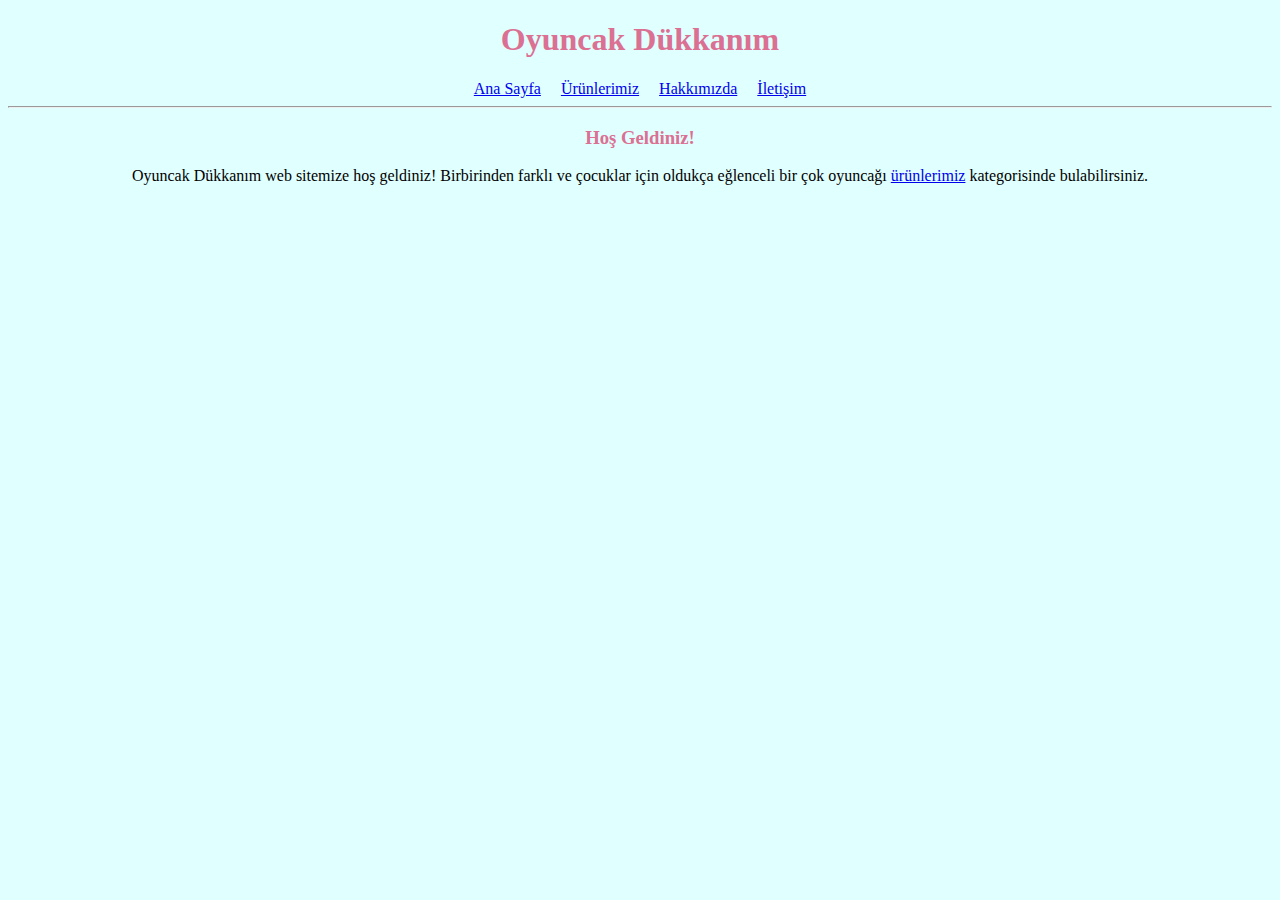
<file: index.html>
<!DOCTYPE html>
<html lang="tr">
<head>
    <meta charset="UTF-8">
    <meta http-equiv="X-UA-Compatible" content="IE=edge">
    <meta name="viewport" content="width=device-width, initial-scale=1.0">
    <title>Oyuncak Dükkanım</title>
    <link rel="stylesheet" href="css/style.css">
</head>
<body>
    <header>
        <h1 style="color:palevioletred;">Oyuncak Dükkanım</h1>
    </header>
        <div>
            <ul class="a">
                <li><a href="index.html">Ana Sayfa</a></li> 
                <li><a href="products.html">Ürünlerimiz</a></li>
                <li><a href="about-us.html">Hakkımızda</a></li>
                <li><a href="contact.html">İletişim</a></li>
            </ul>
        </div>
        <hr>
    <div>
        <article>
            <h3 style="color:palevioletred;">Hoş Geldiniz!</h3>
            <p>Oyuncak Dükkanım web sitemize hoş geldiniz! Birbirinden farklı ve çocuklar için oldukça eğlenceli bir çok oyuncağı 
                <a href="products.html">ürünlerimiz</a> kategorisinde bulabilirsiniz. </p>
        </article>
    </div>
</body>
</html>
</file>
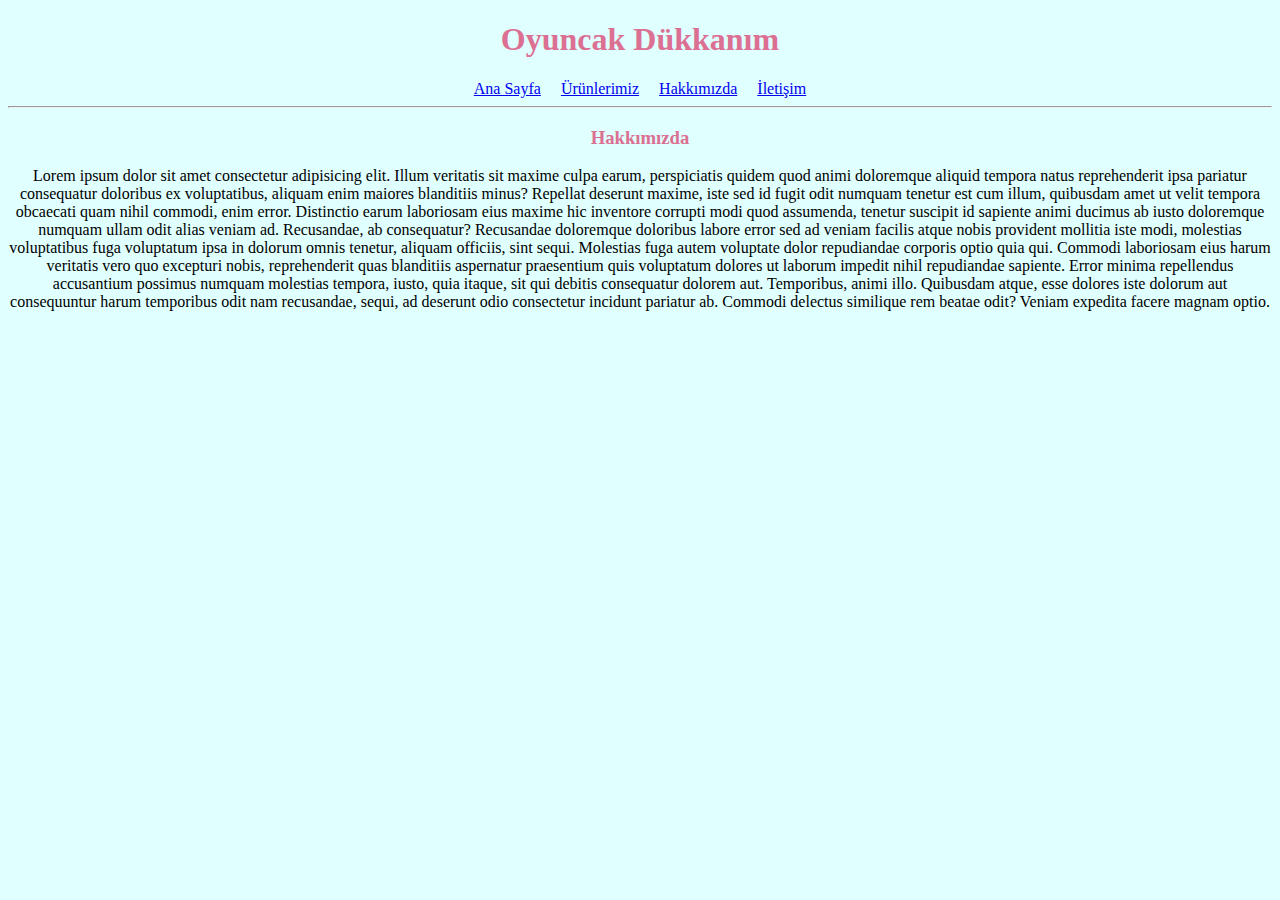
<file: about-us.html>
<!DOCTYPE html>
<html lang="tr">
<head>
    <meta charset="UTF-8">
    <meta http-equiv="X-UA-Compatible" content="IE=edge">
    <meta name="viewport" content="width=device-width, initial-scale=1.0">
    <title>Oyuncak Dükkanım</title>
    <link rel="stylesheet" href="css/style.css">
</head>
<body>
    <header>
        <h1 style="color:palevioletred;">Oyuncak Dükkanım</h1>
    </header>
        <div>
            <ul class="a">
                <li><a href="index.html">Ana Sayfa</a></li> 
                <li><a href="products.html">Ürünlerimiz</a></li>
                <li><a href="about-us.html">Hakkımızda</a></li>
                <li><a href="contact.html">İletişim</a></li>
            </ul>
        </div>
        <hr>
    <div>
        <article>
            <h3 style="color:palevioletred;">Hakkımızda</h3>
            <p>Lorem ipsum dolor sit amet consectetur adipisicing elit. Illum veritatis sit maxime culpa earum, perspiciatis quidem quod animi doloremque aliquid tempora natus reprehenderit ipsa pariatur consequatur doloribus ex voluptatibus, aliquam enim maiores blanditiis minus? Repellat deserunt maxime, iste sed id fugit odit numquam tenetur est cum illum, quibusdam amet ut velit tempora obcaecati quam nihil commodi, enim error. Distinctio earum laboriosam eius maxime hic inventore corrupti modi quod assumenda, tenetur suscipit id sapiente animi ducimus ab iusto doloremque numquam ullam odit alias veniam ad. Recusandae, ab consequatur? Recusandae doloremque doloribus labore error sed ad veniam facilis atque nobis provident mollitia iste modi, molestias voluptatibus fuga voluptatum ipsa in dolorum omnis tenetur, aliquam officiis, sint sequi. Molestias fuga autem voluptate dolor repudiandae corporis optio quia qui. Commodi laboriosam eius harum veritatis vero quo excepturi nobis, reprehenderit quas blanditiis aspernatur praesentium quis voluptatum dolores ut laborum impedit nihil repudiandae sapiente. Error minima repellendus accusantium possimus numquam molestias tempora, iusto, quia itaque, sit qui debitis consequatur dolorem aut. Temporibus, animi illo. Quibusdam atque, esse dolores iste dolorum aut consequuntur harum temporibus odit nam recusandae, sequi, ad deserunt odio consectetur incidunt pariatur ab. Commodi delectus similique rem beatae odit? Veniam expedita facere magnam optio.</p>
        </article>
    </div>
</body>
</html>
</file>
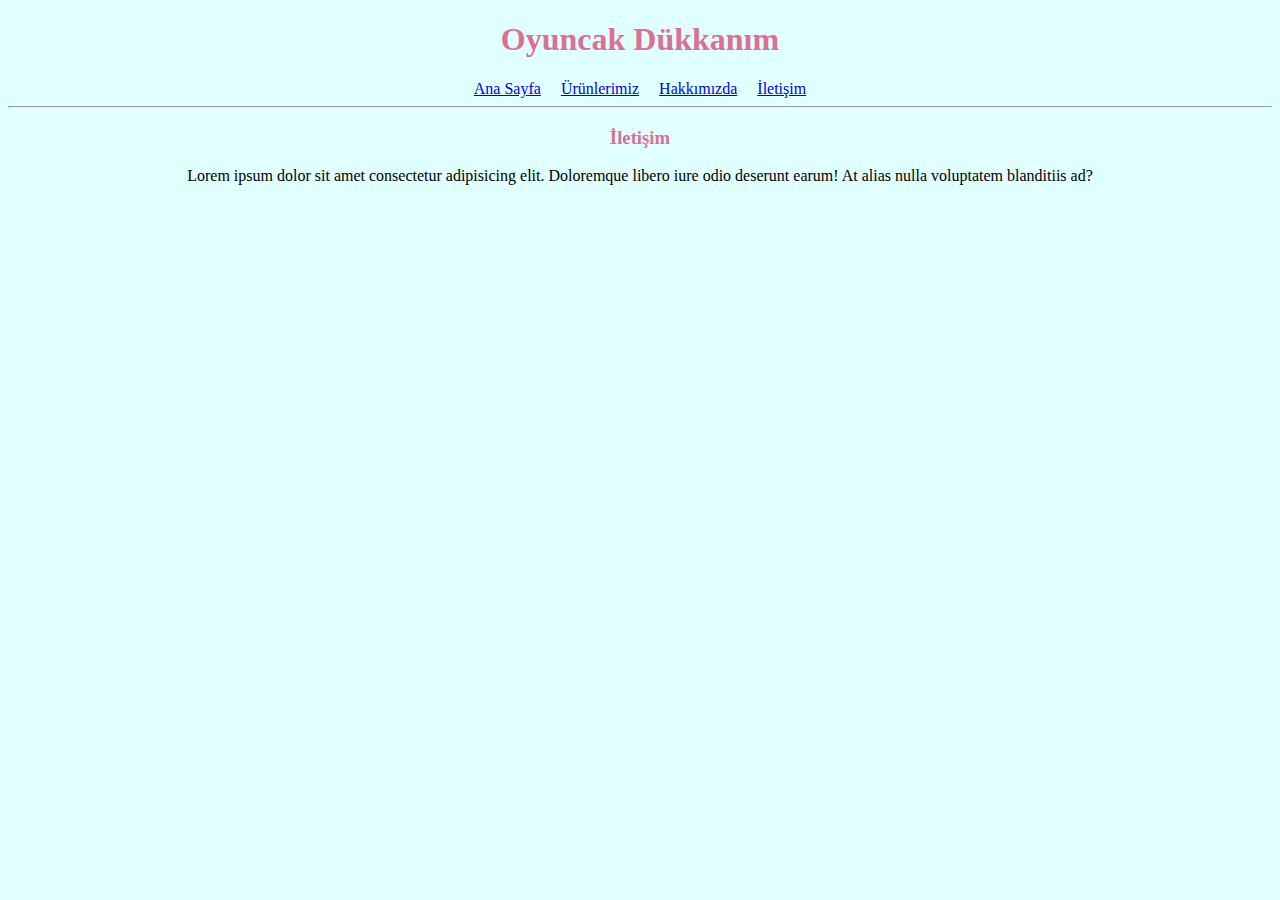
<file: contact.html>
<!DOCTYPE html>
<html lang="tr">
<head>
    <meta charset="UTF-8">
    <meta http-equiv="X-UA-Compatible" content="IE=edge">
    <meta name="viewport" content="width=device-width, initial-scale=1.0">
    <title>Oyuncak Dükkanım</title>
    <link rel="stylesheet" href="css/style.css">
</head>
<body>
    <header>
        <h1 style="color:palevioletred;">Oyuncak Dükkanım</h1>
    </header>
        <div>
            <ul class="a">
                <li><a href="index.html">Ana Sayfa</a></li> 
                <li><a href="products.html">Ürünlerimiz</a></li>
                <li><a href="about-us.html">Hakkımızda</a></li>
                <li><a href="contact.html">İletişim</a></li>
            </ul>
        </div>
        <hr>
    <div>
        <article>
            <h3 style="color:palevioletred;">İletişim</h3>
            <p>Lorem ipsum dolor sit amet consectetur adipisicing elit. Doloremque libero iure odio deserunt earum! At alias nulla voluptatem blanditiis ad?</p>
        </article>
    </div>
</body>
</html>
</file>
<file: css/style.css>
body {
    background-color:lightcyan; 
 }

body {
   text-align: center;
   font-family: Calibri;
}

li a {
    display: block;
    padding: 8px;
    display: inline;
  }
  
ul.a {
    list-style-type: none;
    margin: 0;
    padding: 0;
  }

ul.b {
    display: list-item;
    list-style-type: square;
    color: blue;
  }

ul.b li {
    display: list-item;
    text-align: center;
    list-style: inside;
  }

ul.c {
    list-style-type: none;
    margin: 0;
    padding: 0;
  }

ul.a li {
    display: inline;
  }

ul.c li {
    display: inline;
  }
</file>
